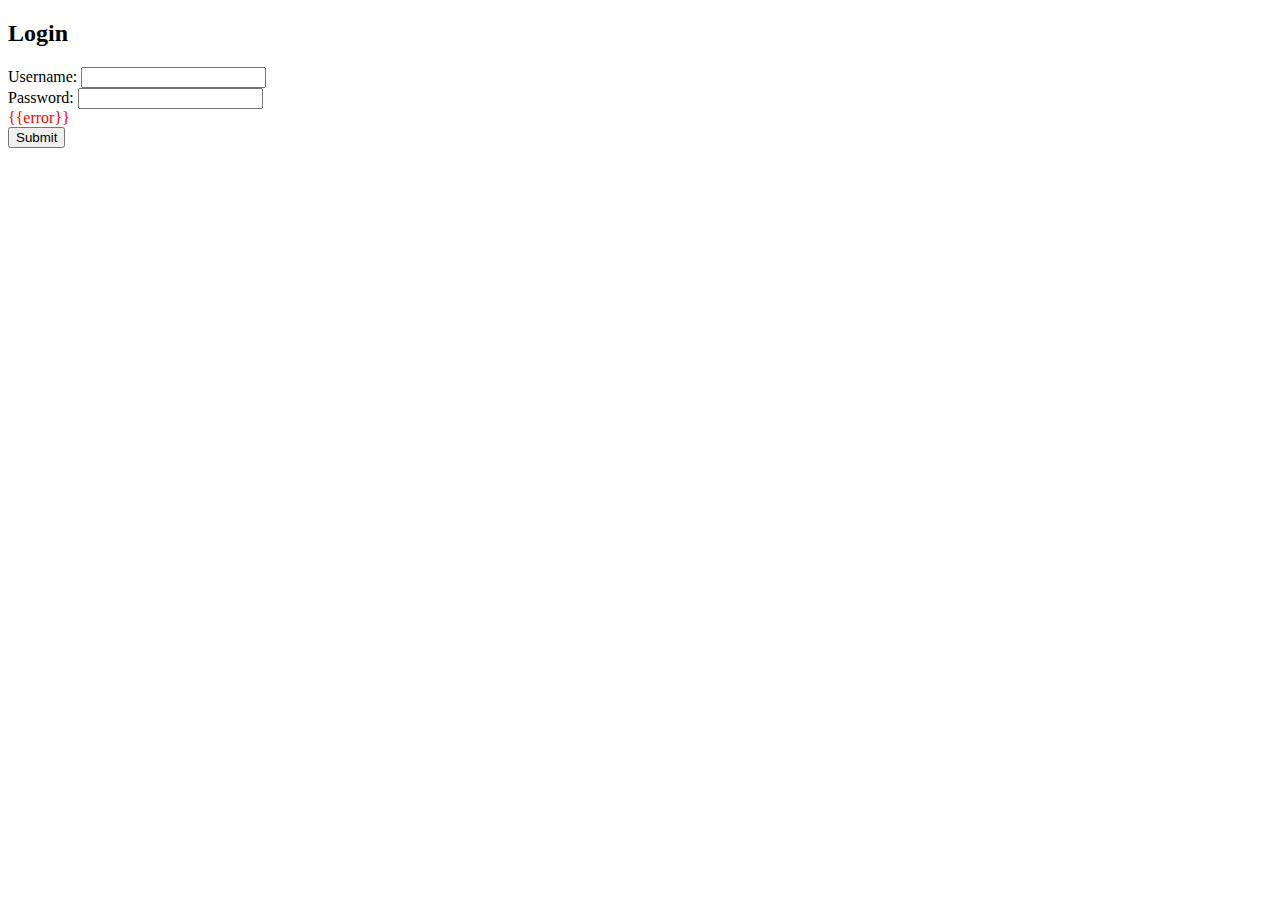
<file: final/templates/login-form.html>
<!DOCTYPE html>

<html>
  <head>
    <title>Login Page</title>
    <style type="text/css">
      .label {text-align: right}
      .error {color: red; text-align: left}
    </style>

  </head>

  <body>
    <h2>Login</h2>
    <form method="post">
   	 <label class=label>
   	 	Username:
		<input type="text" name="username">
   	 </label>
   	 <br/>
   	 <label class=label>
   	 	Password:
      	<input type="password" name="password">
     <label/>
     <br/>

     <div class="error">
      	{{error}}
     </div>

     <input type="submit">
    </form>
  </body>

</html>
</file>
